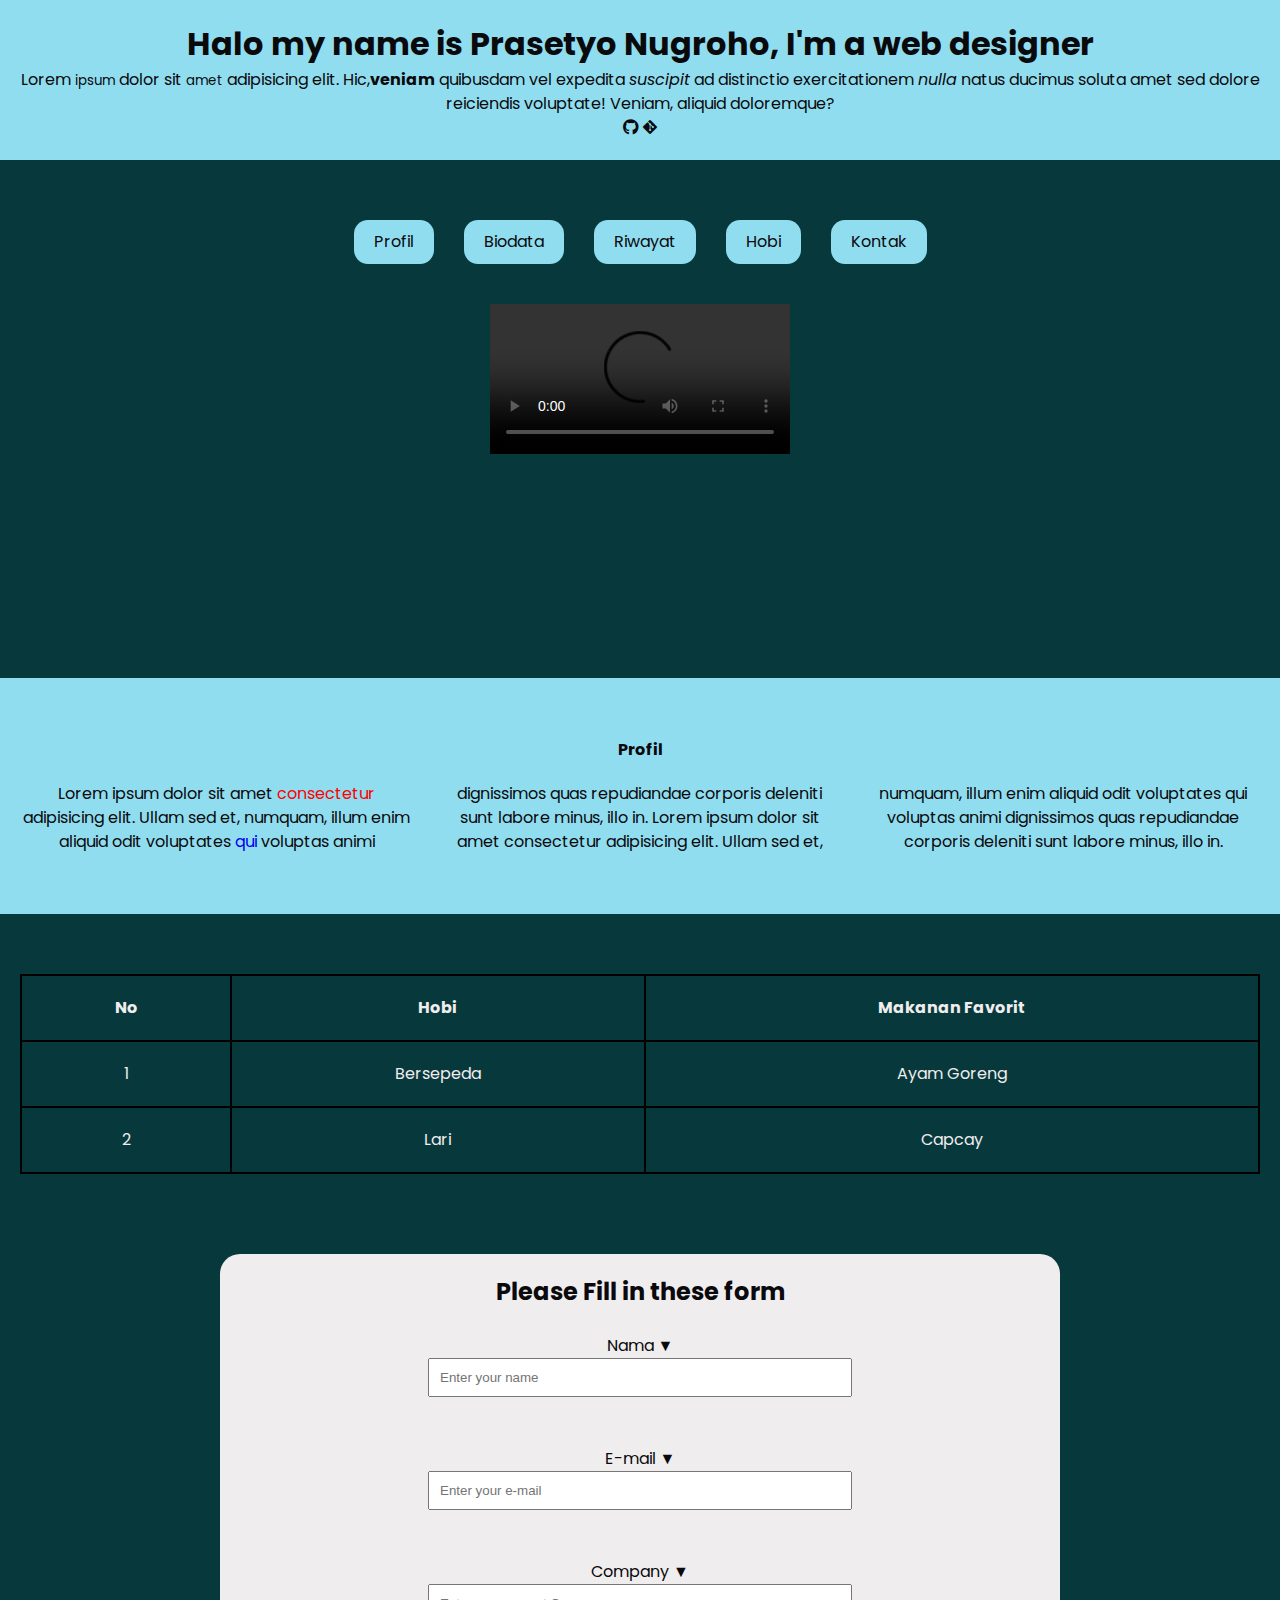
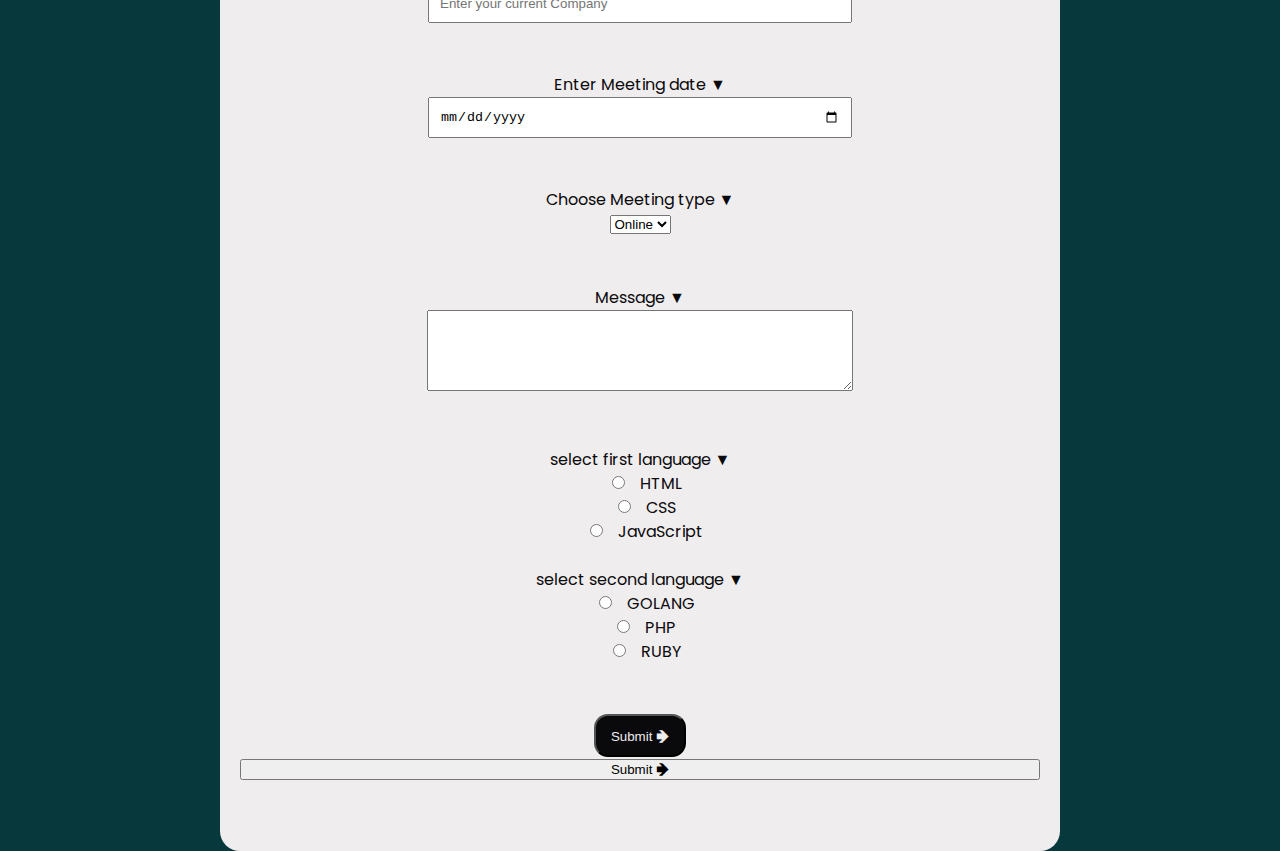
<file: index.html>
<!DOCTYPE html>
<html lang="en">
<head>
    <meta charset="UTF-8">
    <meta name="viewport" content="width=device-width, initial-scale=1.0">
    <title>HTML & CSS</title>

    <!-- Custom CSS -->
    <link href=CSS/reset.css rel="stylesheet" />
    <link href="CSS/style.css" rel="stylesheet" />

    <!-- Font awesome -->
    <link rel="stylesheet" href="https://cdnjs.cloudflare.com/ajax/libs/font-awesome/6.4.2/css/all.min.css">
  

    <!-- Google fonts -->
    <link rel="preconnect" href="https://fonts.googleapis.com">
    <link rel="preconnect" href="https://fonts.gstatic.com" crossorigin>
    <link href="https://fonts.googleapis.com/css2?family=Poppins:ital,wght@0,100;0,200;0,300;0,400;0,500;0,600;0,700;0,800;0,900;1,100;1,200;1,300;1,400;1,500;1,600;1,700;1,800;1,900&display=swap" rel="stylesheet">
</head>
<body>

    <!-- Ini Header -->
    <div class="section-header">
        <div class="container">
            <h1>Halo my name is Prasetyo Nugroho, I'm a web designer</h1>
        <p>
        Lorem <sup>ipsum</sup> dolor sit <sub>amet</sub> adipisicing elit. Hic,<b>veniam</b>  quibusdam vel expedita <em>suscipit</em> ad distinctio exercitationem <i>nulla</i>  natus ducimus soluta amet sed dolore reiciendis voluptate! Veniam, aliquid doloremque?
        </p>
        <i class="fa-brands fa-github"></i>
        <i class="fa-brands fa-git-alt"></i>
        </div>
    </div>

    <!-- Ini Menu -->
    <div class="section-menu">
        <div class="container">
            <ul>
                <li><a href="#">Profil</a></li>
                <li><a href="#">Biodata</a></li>
                <li><a href="#">Riwayat</a></li>
                <li><a href="#">Hobi</a></li>
                <li><a href="assets/giraffe-8250955_1280.jpg" target="_blank">Kontak</a></li>
                <!-- <li>test</li> -->
            </ul>
        </div>
    </div>


 <!-- Ini Hero Section -->
<div class="hero-section">
    <div class="container">   
        <video max-height="80%" controls>
        <source src="https://www.w3schools.com/html/movie.mp4" type="video/mp4">
          Your browser does not support the video tag.
        </video>
    </div>
    <div class="container">
        <iframe max-height="600px" src="https://www.youtube.com/embed/mBbX0NOEOPw?si=2R1TjzICyVuutlWH" title="YouTube video player" frameborder="0" allow="accelerometer; autoplay; clipboard-write; encrypted-media; gyroscope; web-share" allowfullscreen></iframe>
    </div>   
</div>

<!-- <img width="100%" src="assets/egg-8289259_1280.png" alt=""> -->

<!-- Ini Profil Section -->
<div class="section-profil">
    <div class="container">
        <h4>Profil</h4>
            <div class="grid-3-column-text">
            <p>Lorem ipsum dolor sit amet <span style="color: red;">consectetur</span> adipisicing elit. Ullam sed et, numquam, illum enim aliquid odit voluptates <a href="https://www.merriam-webster.com/dictionary/qui" target="_blank">qui</a> voluptas animi dignissimos quas repudiandae corporis deleniti sunt labore minus, illo in. Lorem ipsum dolor sit amet consectetur adipisicing elit. Ullam sed et, numquam, illum enim aliquid odit voluptates qui voluptas animi dignissimos quas repudiandae corporis deleniti sunt labore minus, illo in.</p>
            </div>
    </div>
</div>

<!-- Section Hobi -->
<div class="section-hobi">
    <div class="container">

<table>
    <tr>
        <th>No</th>
        <th>Hobi</th>
        <th>Makanan Favorit</th>
    </tr>
    <tr>
        <td>1</td>
        <td>Bersepeda</td>
        <td>Ayam Goreng</td>
    </tr>
    <tr>
        <td>2</td>
        <td>Lari</td>
        <td>Capcay</td>
    </tr>
</table>
    </div>
</div>
<!-- Contact Form -->

<div class="section-form">
    <div class="container">
        <h2>Please Fill in these form</h2>
        <br>
<form action="">
    <div class="form-group">
        <label class="label-input">Nama ▼</label>
        <input class="form-input" type="text" placeholder="Enter your name"/>
    </div>

    <div class="form-group">
        <label class="label-input">E-mail ▼</label>
        <input class="form-input" type="text" placeholder="Enter your e-mail"/>
    </div>

    <div class="form-group">
        <label class="label-input">Company ▼</label>
        <input class="form-input" type="text" placeholder="Enter your current Company"/>
    </div>

    <div class="form-group">
        <label class="label-input">Enter Meeting date ▼</label>
        <input class="form-input" type="date" placeholder="choose your meeting date"/>
    </div>

    <div class="form-group">
        <label class="label-input">Choose Meeting type ▼</label>
        <select name="Meeting-type" id="Meeting-type">
            <option value="1">Online</option>
            <option value="2">Offline</option>
        </select>
    </div>

    <div class="form-group">
        <label class="label-input">Message ▼</label>
        <textarea rows="5"></textarea>
    </div>


    <div class="form-group">
        <div class="group-selection">
            <p>select first language ▼</p>
              <input type="radio" id="html" name="fav_language" value="HTML">
                        <label for="html">HTML</label><br>
            
                        <input type="radio" id="css" name="fav_language" value="CSS">
                        <label for="css">CSS</label><br>
            
                        <input type="radio" id="javascript" name="fav_language" value="JavaScript">
                        <label for="javascript">JavaScript</label>
            <br>
            <br>
            
            <p>select second language ▼</p>
            <div class="form-group">
                  <input  type="radio" id="golang" name="fav_language2" value="golang">
                    <label for="golang">GOLANG</label><br>
        
                    <input  type="radio" id="php" name="fav_language2" value="php">
                    <label for="php">PHP</label><br>
        
                    <input  type="radio" id="ruby" name="fav_language2" value="ruby">
                    <label for="ruby">RUBY</label>
            </div>
         
            
            <div class="form-group">
                <button class="btn" type="submit">Submit 🢂</button>
                <br>  
                <input style="width: 100%;" type="button" value="Submit 🢂">
            </div>
            </div>
        </div>
               
    </div>


</form>
    </div>
</div>


</body>

</html>
</file>
<file: CSS/style.css>
/* Global CSS*/
body{
    font-family: 'Poppins', sans-serif;
    color: #F0EDEE;
    background-color: #07393C;
}
h4{
    margin-bottom: 20px;
}
body a{
    text-decoration: none;
}

.grid-3-column-text{
    column-count: 3;
    column-gap: 30px;
    column-width: 200px;
}

table{
    width: 100%;
    border-collapse: collapse;
}

table,td,th{
    border: 2px solid black;
    padding: 20px;  
    
}

.container{
    max-width: 1280px;
    margin: 0px auto;
    padding: 20px;
    text-align: center;
}

.section-header{
    background-color: #90DDF0;
    margin: 0px 0px 40px 0px;
    display: flex;
    flex-direction: center;
    color: #0A090C;
}

.section-menu li{
    list-style: none;
    background-color: #90DDF0;
    border-radius: 14px;
    color: #0A090C;
}
.section-menu li a{
    text-decoration: none;
    display: block;
    padding: 10px 20px;
    color: #0A090C;

}
.section-menu li a:hover{
    text-decoration: none;
    color: #F0EDEE;
    background-color: #0A090C;
    border-radius: 14px;

}
.section-menu ul{
    display: flex;
    gap: 30px;
    justify-content: center;
    text-align: center;
}

.section-profil{
    background-color: #90DDF0;
    color: #0A090C;
    padding: 40px 0px;
}
.section-hobi{
    margin-top: 40px;
}

.section-form .container{
    background-color: #F0EDEE;
    border-radius: 20px;
    color: #0A090C;
    max-width: 800px;
    margin-top: 60px;
}
.label-input{
    display: block;
}

.form-input{
    width: 50%;
    padding: 10px;
}
.form-group{
    margin-bottom: 50px;
}
.form-group textarea{
    width: 420px;
    max-width: 100%;
 
}

.btn{
    padding: 13px 15px 11px 15px;
    background-color: #0A090C;
    color: #F0EDEE;
    border-radius: 14px;
}
.btn:hover{
    background-color: #F0EDEE;
    color: #0A090C;
    cursor: pointer;
}
/*End Globals CSS */


/* breaking point */
@media screen and (max-width: 1024px) {
   .section-form{
        padding: 35px;
    }
}




@media screen and (max-width: 720px) {
    .container{
        padding: 15px;
    }
    .section-menu ul{
        display: block;
    }
    .section-menu ul a{
        margin:10px 0;
    }
    .section-form{
        padding: 25px;
    }
    .form-input{
        width: 90%;
        padding: 10px;
    }
}
</file>
